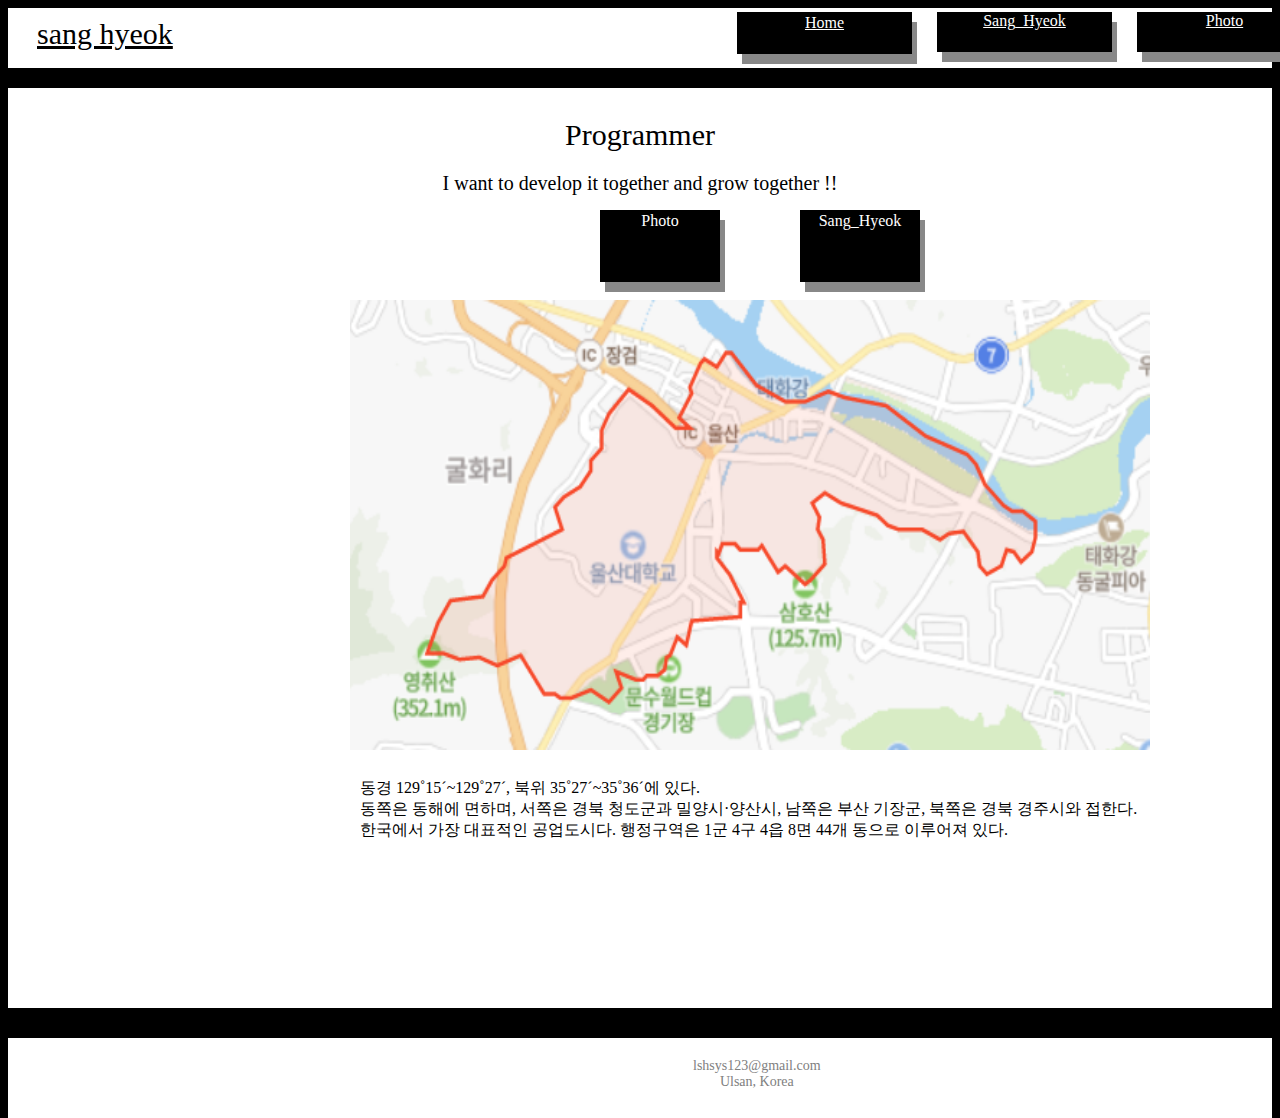
<file: index.html>
<!DOCTYPE html>
<html>
  <head>
    <meta charset="utf-8">
    <link rel="stylesheet" href=".\CSS_Introduce_MySelf\Introduce_MySelf.css" >
    <title>Introduce_MySelf</title>
    <style>
        a:link {
            text-decoration: underline;
        }

    </style>
  </head>

  <body>
    <div class="header">
      <div class="LeesangHyeok">
        <a href="index.html" type="text/css" style="color: black">
        sang hyeok</a>
      </div>

      <div class="header1"><a href="index.html" style="color : inherit;" >Home</a></div>
      <div class="header2"><a href="html_Introduce_MySelf\Sang_Hyeok.html" style="color: inherit;" target="_blank">Sang_Hyeok</a></div>
      <div class="header3"><a href="html_Introduce_MySelf\Photo.html"
        style="color: inherit;" target="_blank">Photo</a></div>
      <div class="header4"><a href="http://localhost:8080/introduce_web/self_introduce"
        style="color: inherit;" target="_blank">
        Time</a></div>
    </div>

    <div class="body">
      <div class="mainText">Programmer</div>
      <div class="MainTextDescription">
        I want to develop it together and grow together !!
        </div>
    </div>
      <div class="address">
        <img src="./image/address1.png" alt="address" width="800" height="450">
      </div>



    <a href="html_Introduce_MySelf\Sang_Hyeok.html" style="color: inherit; text-decoration:none;" target="_blank">
      <div class="body1"><span class = "Body1_Text">
      Sang_Hyeok</span></div></a>
    <a href="html_Introduce_MySelf\Photo.html" style="color: inherit; text-decoration:none;" target="_blank">
      <div class="body2"><span class = "Body2_Text">
      Photo</span></div>
      <div class="Ulsan_description">
        <br>동경 129˚15´~129˚27´, 북위 35˚27´~35˚36´에 있다.
        <br>동쪽은 동해에 면하며, 서쪽은 경북 청도군과 밀양시·양산시, 남쪽은 부산 기장군, 북쪽은 경북 경주시와 접한다.
        <br>한국에서 가장 대표적인 공업도시다. 행정구역은 1군 4구 4읍 8면 44개 동으로 이루어져 있다.
      </div>


    <div class="footer">
      <div class="email_and_address">
        lshsys123@gmail.com
        <br>
        <div class="from">
          Ulsan, Korea
        </div>
      </div>
    </div>


  </body>


</html>
</file>
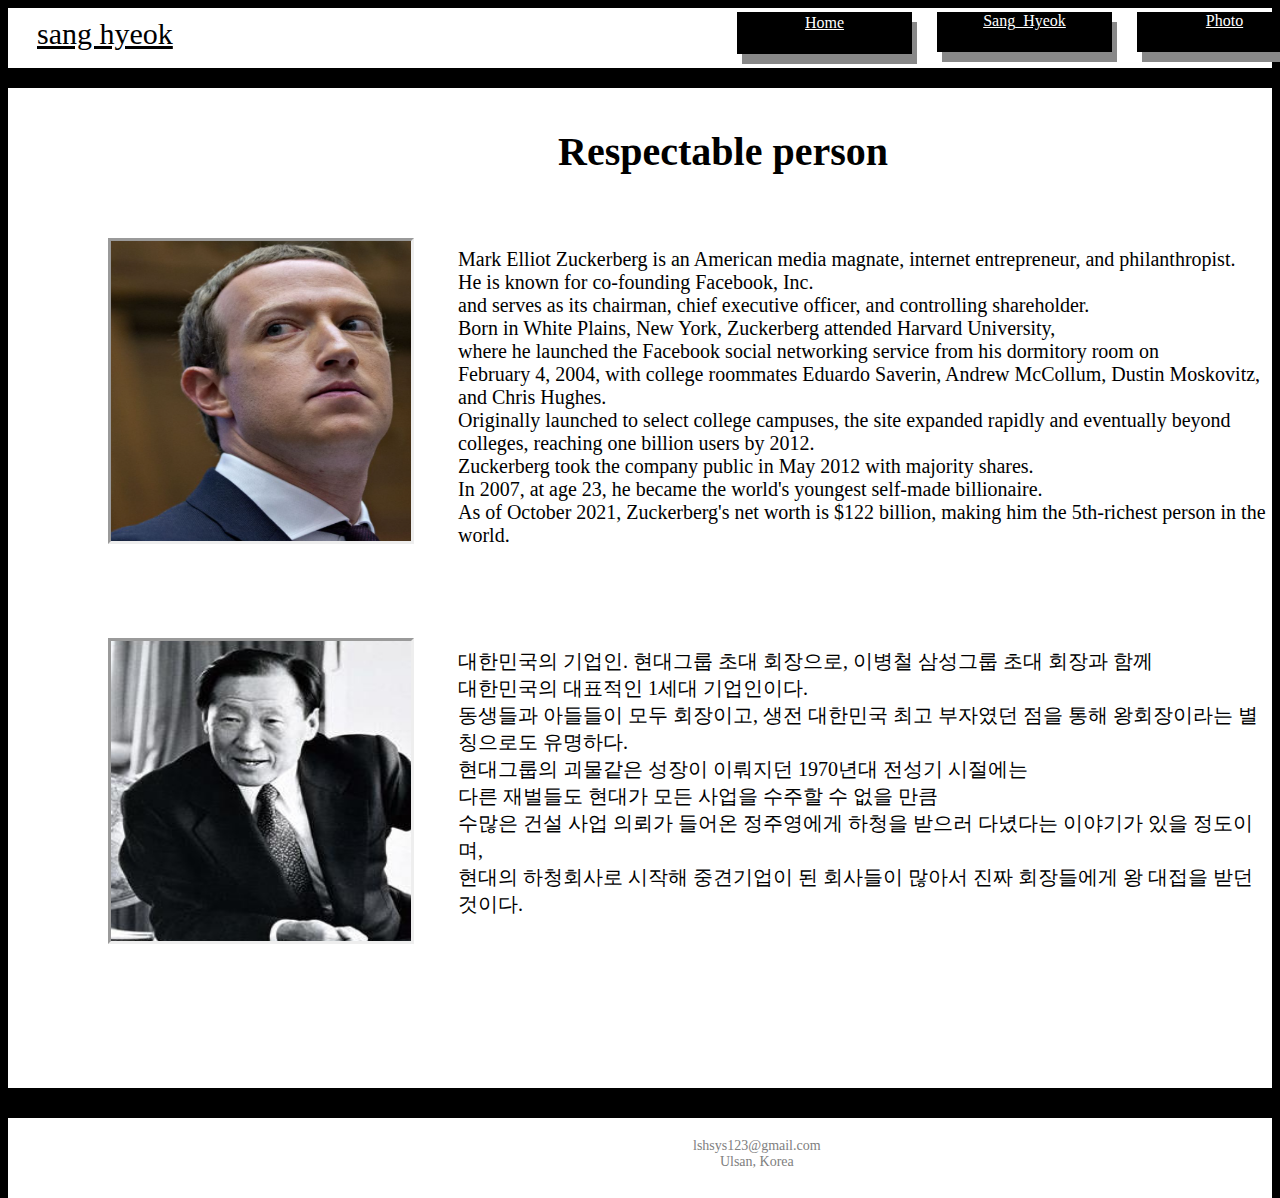
<file: html_Introduce_MySelf/Photo.html>
<!DOCTYPE html>
<html lang="en" dir="ltr">
  <head>
    <link rel="stylesheet" href="..\CSS_Introduce_MySelf\Photo.css">
    <meta charset="utf-8">
    <title>Photo</title>
  </head>

  <body>
    <div class="header">
      <div class="LeesangHyeok">
        <a href="..\index.html" style="color: black">
        sang hyeok</a>
      </div>
      <div class="header1"><a href="..\index.html" style="color: inherit;">Home</a></div>
      <div class="header2"><a href="..\html_Introduce_MySelf\Sang_Hyeok.html" style="color: inherit;" target="_blank">Sang_Hyeok</a></div>
      <div class="header3"><a href="..\html_Introduce_MySelf\Photo.html"
        style="color: inherit;" >Photo</a></div>
      <div class="header4"><a href="..\html_Introduce_MySelf\Time.html"
        style="color: inherit;" target="_blank">
        Time</a></div>
    </div>

    <div class="body">

      <h3 class="PhotoTitle">Respectable person</h3>

      <img src="..\image\Mark_zuckerberg.png" alt="Mark Mark_zuckerberg" width="300" height="300" class="Mark_zuckerberg">
      <div class="MarkDesciption">
        Mark Elliot Zuckerberg is an American media magnate, internet entrepreneur, and philanthropist. <br>
        He is known for co-founding Facebook, Inc.
        <br>and serves as its chairman, chief executive officer, and controlling shareholder.
        <br>Born in White Plains, New York, Zuckerberg attended Harvard University,
        <br>where he launched the Facebook social networking service from his dormitory room on
        <br>February 4, 2004, with college roommates Eduardo Saverin, Andrew McCollum, Dustin Moskovitz, and Chris Hughes.
        <br>Originally launched to select college campuses, the site expanded rapidly and eventually beyond colleges, reaching one billion users by 2012.
        <br>Zuckerberg took the company public in May 2012 with majority shares.
        <br>In 2007, at age 23, he became the world's youngest self-made billionaire.
        <br>As of October 2021, Zuckerberg's net worth is $122 billion, making him the 5th-richest person in the world.
      </div>
      <img src="..\image\Jung_joo_young_president.png" alt="Jung_joo_young_president" width="300" height="300" class="Jung_joo_young_president">
      <div class="Jung_joo_young_Description">
        대한민국의 기업인. 현대그룹 초대 회장으로, 이병철 삼성그룹 초대 회장과 함께
        <br>대한민국의 대표적인 1세대 기업인이다. <br>
        동생들과 아들들이 모두 회장이고, 생전 대한민국 최고 부자였던 점을 통해 왕회장이라는 별칭으로도 유명하다. <br>
        현대그룹의 괴물같은 성장이 이뤄지던 1970년대 전성기 시절에는
        <br>다른 재벌들도 현대가 모든 사업을 수주할 수 없을 만큼
        <br>수많은 건설 사업 의뢰가 들어온 정주영에게 하청을 받으러 다녔다는 이야기가 있을 정도이며,
        <br>현대의 하청회사로 시작해 중견기업이 된 회사들이 많아서 진짜 회장들에게 왕 대접을 받던 것이다.

      </div>
    </div>

    <div class="footer">
      <div class="email_and_address">
        lshsys123@gmail.com
        <br>
        <div class="from">
          Ulsan, Korea
        </div>
      </div>
    </div>

  </body>
</html>
</file>
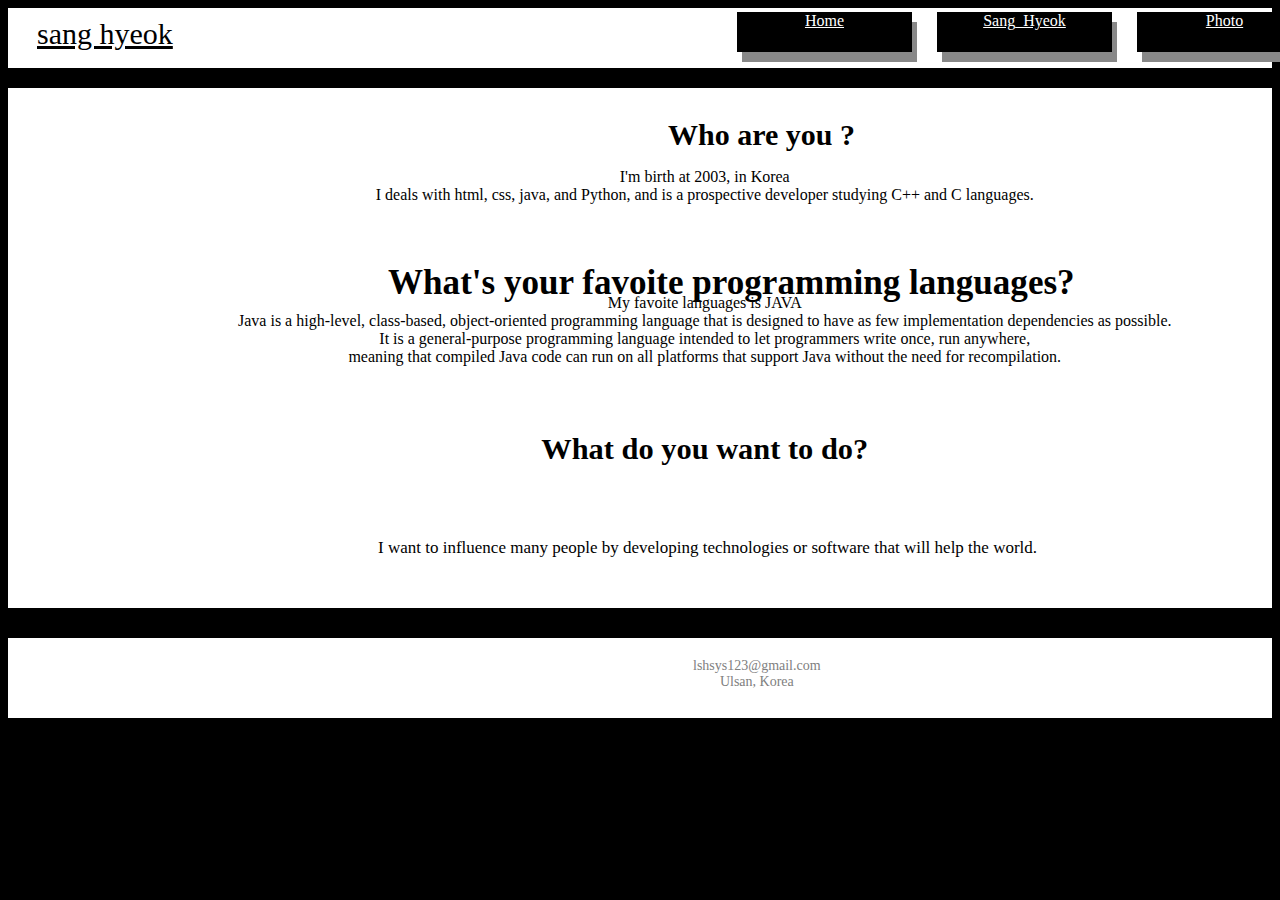
<file: html_Introduce_MySelf/Sang_Hyeok.html>
<!DOCTYPE html>
<html lang="en" dir="ltr">
  <head>
    <link rel="stylesheet" href="..\CSS_Introduce_MySelf\Sang_Hyeok.css">
    <meta charset="utf-8">
    <title>Sang_Hyeok</title>
  </head>
  <body>
    <div class="header">
      <div class="LeesangHyeok">
        <a href="..\index.html" style="color: black">
        sang hyeok</a>
      </div>
      <div class="header1"><a href="..\index.html" style="color: inherit;">Home</a></div>
      <div class="header2"><a href="..\html_Introduce_MySelf\Sang_Hyeok.html" style="color: inherit;">Sang_Hyeok</a></div>
      <div class="header3"><a href="..\html_Introduce_MySelf\Photo.html"
        style="color: inherit;" target="_blank">Photo</a></div>
      <div class="header4"><a href="..\html_Introduce_MySelf\Time.html"
        style="color: inherit;" target="_blank">


        Time</a></div>
    </div>

    <div class="body">
      <h3 class="WhoAreYou">Who are you ?</h3>
      <div class="description">

        I'm birth at 2003, in Korea
        <br>
        I deals with html, css, java, and Python, and is a prospective developer studying C++ and C languages.

        <br>
        <br>
        <br>
        <br>
        <br>


        <div class="WhatYourLanguage"><h3>What's your favoite programming languages?</h3></div>
        <br>
        <div class="MyFavoiteLanguage">
          My favoite languages is JAVA
          <br>
          Java is a high-level, class-based, object-oriented programming language that is designed to have as few implementation dependencies as possible.
          <br>
          It is a general-purpose programming language intended to let programmers write once, run anywhere,
          <br>
          meaning that compiled Java code can run on all platforms that support Java without the need for recompilation.
        </div>

        <br>
        <br>

        <div class="WhatDoYouWant">
          <h3>What do you want to do?</h3>
          <div class="WhatIWant">
          I want to influence many people by developing technologies or software that will help the world.</div>
        </div>



      </div>
    </div>

    <div class="footer">
      <div class="email_and_address">
        lshsys123@gmail.com
        <br>
        <div class="from">
          Ulsan, Korea
        </div>
      </div>
    </div>

  </body>
</html>
</file>
